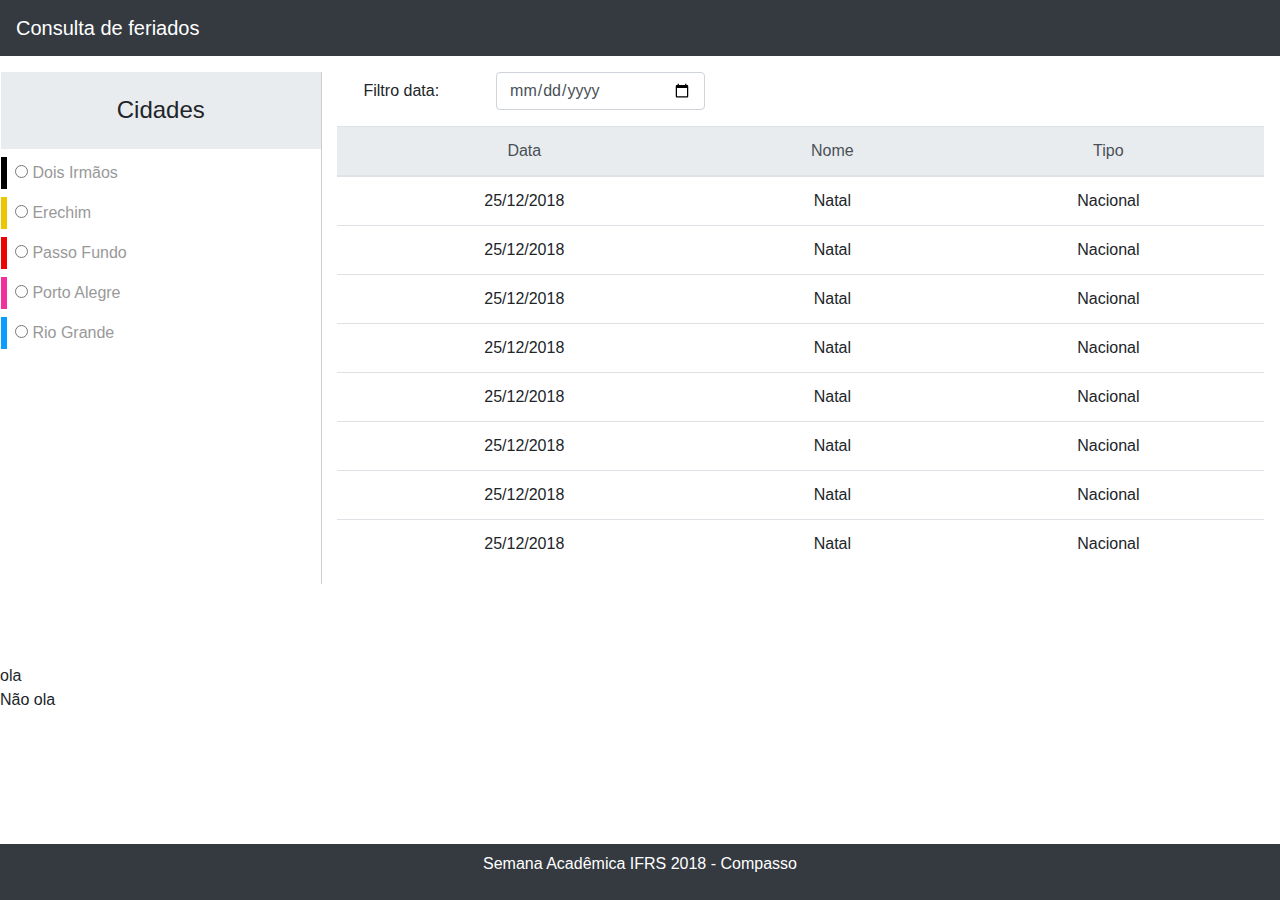
<file: index.html>
<!DOCTYPE html>
<html lang="pt-br">
<head>
    <meta charset="UTF-8">
    <meta name="viewport" content="width=device-width, initial-scale=1.0">
    <meta http-equiv="X-UA-Compatible" content="ie=edge">
    <link rel="icon" href="img/favicon.ico">
    <link rel="stylesheet" href="css/reset.css">
    <link rel="stylesheet" href="css/bootstrap.min.css">
    <link rel="stylesheet" href="css/index.css">
    <title>Feriados</title>
</head>
<body>
    <!-- Navbar -->
    <nav class="navbar navbar-expand-sm bg-dark navbar-dark">
        <a class="navbar-brand" href="">Consulta de feriados</a>
    </nav>

    <!-- Conteudo principal -->
    <main id="main">
        <div class="row">
            <!-- Sidebar - Escolha de cidades -->
            <nav class="col-md-3 sidebar-nav">
                <h4 class="sidebar-title">Cidades</h4>
                <ul>
                    <li class="black-border">
                        <label for="DoisIrmaos">
                            <input value="DOIS_IRMAOS" type="radio" id="DoisIrmaos" name="choseCity"> Dois Irmãos</label>
                    </li>
                    <li class="yellow-border">
                        <label for="Erechim">
                            <input value="ERECHIM" type="radio" id="Erechim" name="choseCity"> Erechim</label>
                    </li>
                    <li class="red-border">
                        <label for="PassoFundo">
                            <input value="PASSO_FUNDO" type="radio" id="PassoFundo" name="choseCity"> Passo Fundo</label>
                    </li>
                    <li class="pink-border">
                        <label for="PortoAlegre">
                            <input value="PORTO_ALEGRE" type="radio" id="PortoAlegre" name="choseCity"> Porto Alegre</label>
                    </li>
                    <li class="blue-border">
                        <label for="RioGrande">
                            <input value="RIO_GRANDE" type="radio" id="RioGrande" name="choseCity"> Rio Grande</label>
                    </li>
                </ul>
            </nav>
            
            <!-- Escolha de datas e tabela -->
            <div class="col-md-9 holidays">
                <!-- Data -->
                <div class="form-group row">
                    <label for="example-date-input" class="col-2 col-form-label">Filtro data:</label>
                    <div class="col-3">
                        <input class="form-control" type="date" value="" min="2017-12-31" max="2018-12-31">
                    </div>
                </div>
                
                <!-- Tabela -->
                <div class="table-scroll">
                    <table class="table">
                        <thead class="thead-light">
                            <tr>
                                <th scope="col">Data</th>
                                <th scope="col">Nome</th>
                                <th scope="col">Tipo</th>
                            </tr>
                        </thead>
                        <tbody>
                            <tr data-toggle="modal" data-target="#myModal">
                                <td>25/12/2018</td>
                                <td>Natal</td>
                                <td>Nacional</td>
                            </tr>
                            <tr data-toggle="modal" data-target="#myModal">
                                <td>25/12/2018</td>
                                <td>Natal</td>
                                <td>Nacional</td>
                            </tr>
                            <tr data-toggle="modal" data-target="#myModal">
                                <td>25/12/2018</td>
                                <td>Natal</td>
                                <td>Nacional</td>
                            </tr>
                            <tr data-toggle="modal" data-target="#myModal">
                                <td>25/12/2018</td>
                                <td>Natal</td>
                                <td>Nacional</td>
                            </tr>
                            <tr data-toggle="modal" data-target="#myModal">
                                <td>25/12/2018</td>
                                <td>Natal</td>
                                <td>Nacional</td>
                            </tr>
                            <tr data-toggle="modal" data-target="#myModal">
                                <td>25/12/2018</td>
                                <td>Natal</td>
                                <td>Nacional</td>
                            </tr>
                            <tr data-toggle="modal" data-target="#myModal">
                                <td>25/12/2018</td>
                                <td>Natal</td>
                                <td>Nacional</td>
                            </tr>
                            <tr data-toggle="modal" data-target="#myModal">
                                <td>25/12/2018</td>
                                <td>Natal</td>
                                <td>Nacional</td>
                            </tr>
                        </tbody>
                    </table>
                </div>               
            </div>
        </div>

        <!-- Modal com descrição -->
        <aside class="modal fade" id="myModal">
                <div class="modal-dialog">
                    <div class="modal-content">
                        <!-- Modal Header -->
                        <div class="modal-header">
                        <h4 class="modal-title"></h4>
                        <button type="button" class="close" data-dismiss="modal">&times;</button>
                        </div>
                        
                        <!-- Modal body -->
                        <div class="modal-body"></div>
                    </div>
                </div>
            </div>
        </aside>
    </main>

    <!-- Rodapé -->
    <footer class="navbar bg-dark navbar-dark fixed-bottom justify-content-center">
        <p class="">Semana Acadêmica IFRS 2018 - Compasso</p>
    </footer>

    <script src="lib/jquery.min.js"></script>
    <script src="lib/bootstrap.min.js"></script>
    
    <div data-bind="visible: 5 > 1">ola</div>
    <div data-bind="visible: 0 > 1">Não ola</div>   

</body>
</html>
</file>
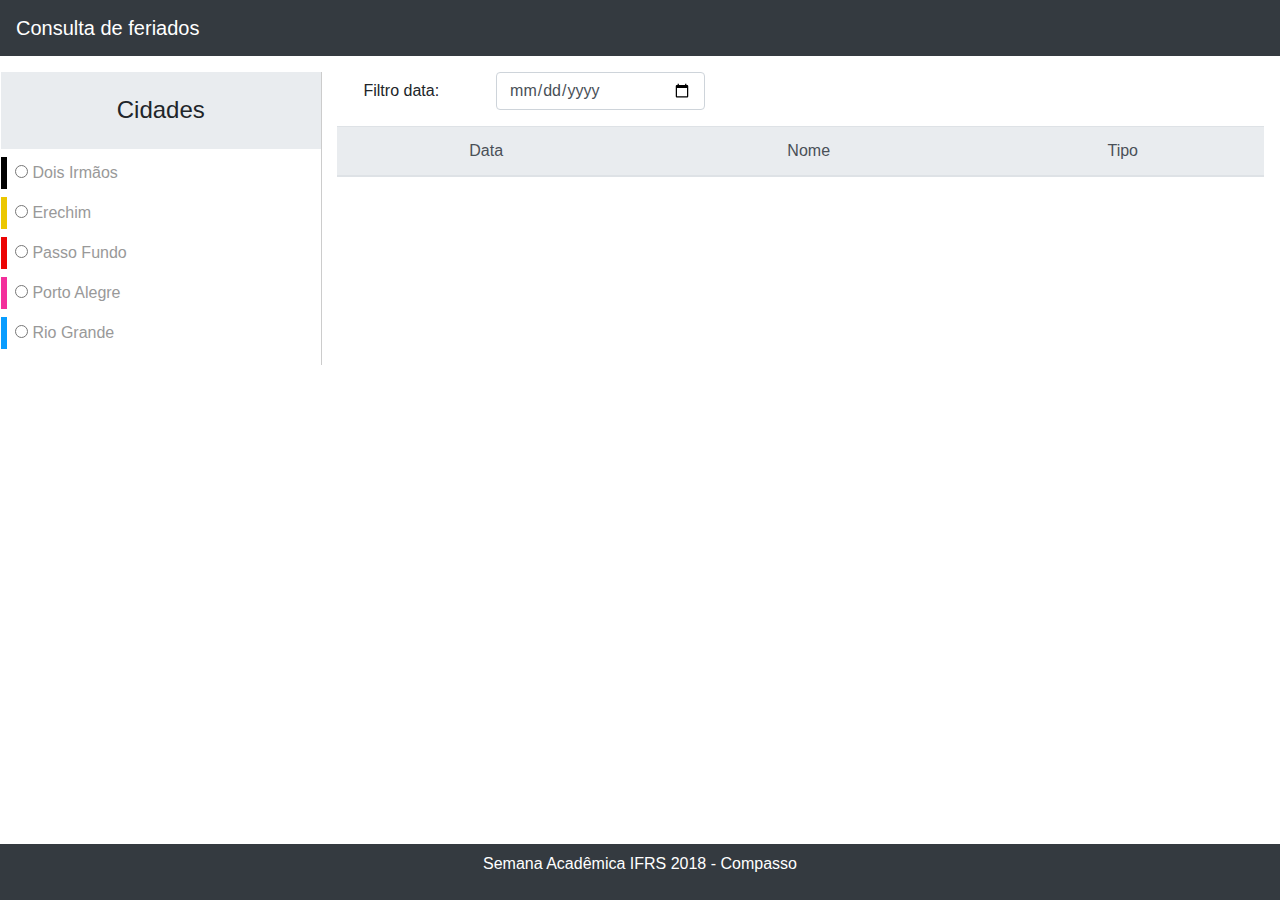
<file: view.html>
<!DOCTYPE html>
<html lang="pt-br">
<head>
    <meta charset="UTF-8">
    <meta name="viewport" content="width=device-width, initial-scale=1.0">
    <meta http-equiv="X-UA-Compatible" content="ie=edge">
    <link rel="icon" href="img/favicon.ico">
    <link rel="stylesheet" href="css/reset.css">
    <link rel="stylesheet" href="css/bootstrap.min.css">
    <link rel="stylesheet" href="css/index.css">
    <title>Feriados</title>
</head>
<body>
    <!-- Navbar -->
    <nav class="navbar navbar-expand-sm bg-dark navbar-dark">
        <a class="navbar-brand" href="#">Consulta de feriados</a>
    </nav>

    <!-- Conteudo principal -->
    <main id="main">
        <div class="row">
            <!-- Sidebar - Escolha de cidades -->
            <nav class="col-md-3 sidebar-nav">
                <h4 class="sidebar-title">Cidades</h4>
                <ul>
                    <li class="black-border">
                        <label for="DoisIrmaos">
                            <input value="DOIS_IRMAOS" type="radio" id="DoisIrmaos" name="choseCity" data-bind="checked: cidadeSelecionada"> Dois Irmãos</label>
                    </li>
                    <li class="yellow-border">
                        <label for="Erechim">
                            <input value="ERECHIM" type="radio" id="Erechim" name="choseCity" data-bind="checked: cidadeSelecionada"> Erechim</label>
                    </li>
                    <li class="red-border">
                        <label for="PassoFundo">
                            <input value="PASSO_FUNDO" type="radio" id="PassoFundo" name="choseCity" data-bind="checked: cidadeSelecionada"> Passo Fundo</label>
                    </li>
                    <li class="pink-border">
                        <label for="PortoAlegre">
                            <input value="PORTO_ALEGRE" type="radio" id="PortoAlegre" name="choseCity" data-bind="checked: cidadeSelecionada"> Porto Alegre</label>
                    </li>
                    <li class="blue-border">
                        <label for="RioGrande">
                            <input value="RIO_GRANDE" type="radio" id="RioGrande" name="choseCity" data-bind="checked: cidadeSelecionada"> Rio Grande</label>
                    </li>
                </ul>
            </nav>
            
            <!-- Escolha de datas e tabela -->
            <div class="col-md-9 holidays">
                <!-- Data -->
                <div class="form-group row">
                    <label for="example-date-input" class="col-2 col-form-label">Filtro data:</label>
                    <div class="col-3">
                        <input class="form-control" type="date" value="" id="example-date-input">
                    </div>
                </div>
                
                <!-- Tabela -->
                <div class="table-scroll">
                    <table class="table table-striped">
                        <thead class="thead-light">
                            <tr>
                                <th scope="col">Data</th>
                                <th scope="col">Nome</th>
                                <th scope="col">Tipo</th>
                            </tr>
                        </thead>
                        <tbody data-bind="foreach: feriados">
                            <tr>
                                <td data-bind="text: date">25/12/2018</td>
                                <td data-bind="text: name">Natal</td>
                                <td data-bind="text: type">Nacional</td>
                            </tr>
                        </tbody>
                    </table>
                </div>
            </div>
        </div>
    </main>

    <!-- Rodapé -->
    <footer class="navbar bg-dark navbar-dark fixed-bottom justify-content-center">
        <p class="">Semana Acadêmica IFRS 2018 - Compasso</p>
    </footer>

    
    <script src="lib/knockout.js"></script>
    <script src="src/model.js"></script>
    <script src="src/viewModel.js"></script>
</body>
</html>
</file>
<file: css/index.css>
/*************** Conteúdo estático ***************/
body {
    overflow-x: hidden;
}

footer{
    color: white;
}

#main{
    padding: 1em;
    margin-bottom: 4em;
}


/*************** Sidebar ***************/
.sidebar-nav{
    padding: 0;
    list-style: none;
    height: 100%;
}

.sidebar-nav li{
    text-indent: .5rem;
    line-height: 2em;
}
  
.sidebar-nav li label{
    display: block;
    text-decoration: none;
    color: #999999;
}

.sidebar-nav li label:hover{
    text-decoration: none;
    color: rgb(63, 63, 63);
}

.sidebar-title{
    text-align: center;
    padding: 1em;
    background-color: #e9ecef;
}

.black-border{
    border-left: 6px solid rgb(0, 0, 0)!important;
}
.blue-border{
    border-left: 6px solid rgb(9, 157, 255)!important;
}
.yellow-border{
    border-left: 6px solid rgb(235, 199, 0)!important;
}
.red-border{
    border-left: 6px solid rgb(236, 4, 4)!important;
}
.pink-border{
    border-left: 6px solid rgb(243, 47, 155)!important;
}


/*************** Tabela ***************/
.holidays{
    border-left: 1px solid #cccccc; 
    width: 100%;
    text-align: center;
    align-items: center;
}

.table-scroll{
    display: block;
    max-height: 40em;
    overflow-y: auto;
    -ms-overflow-style: -ms-autohiding-scrollbar;
}
</file>
